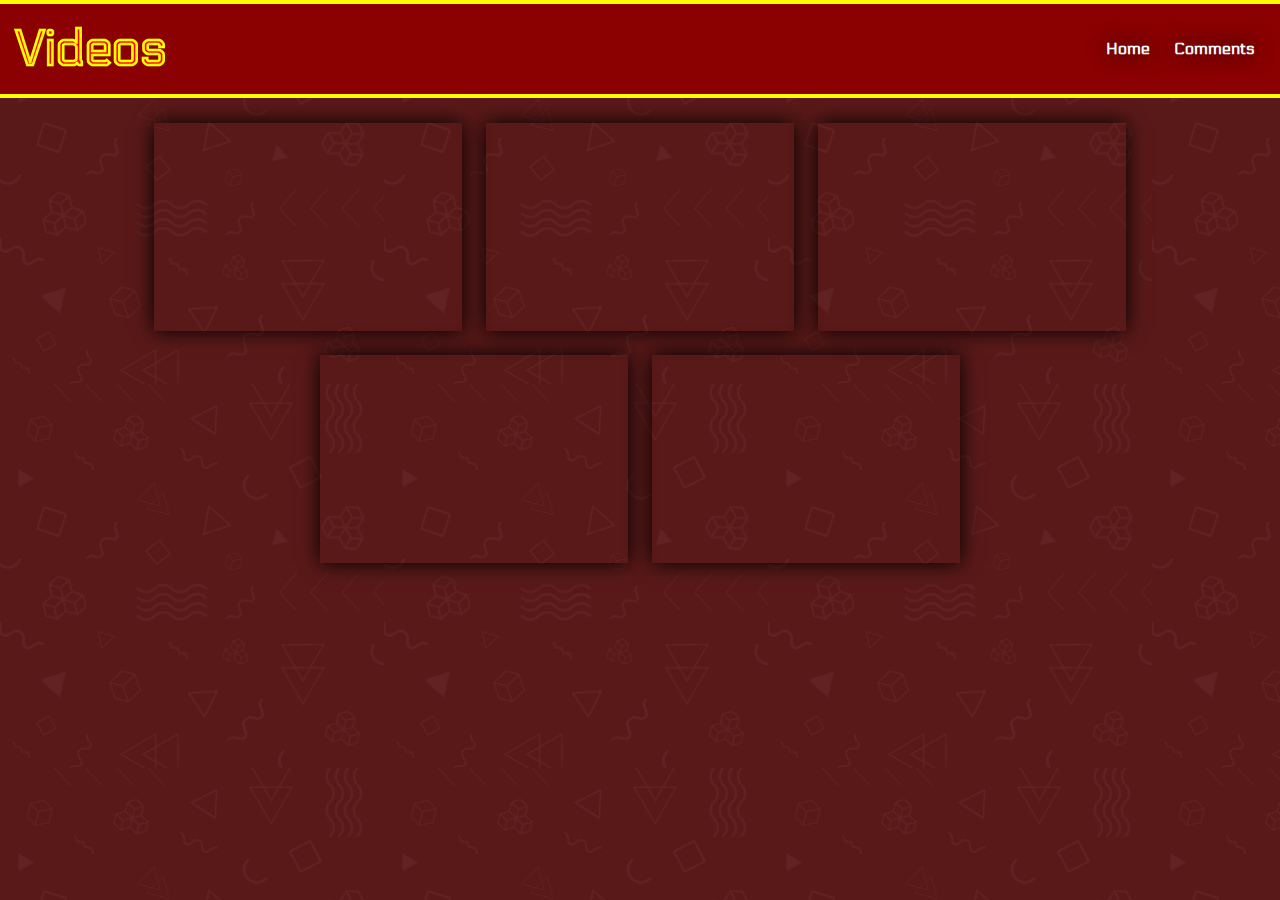
<file: Videos/index.html>
<html>
    <head>
        <title>Lithum Bro | Videos</title>
        <meta charset="utf-8">
        <link rel="stylesheet" a href="style.css">
        <meta name="viewport" content="width=device-width, initial-scale=1">
        <link rel="stylesheet" href="https://use.fontawesome.com/releases/v5.8.1/css/all.css" integrity="sha384-50oBUHEmvpQ+1lW4y57PTFmhCaXp0ML5d60M1M7uH2+nqUivzIebhndOJK28anvf" crossorigin="anonymous">
        <link rel="icon" a href="../Pics/Lithum-Bro.jpg">
    </head>
    <body>
        <div class="nav">
            <h1>Videos</h1>
            <ul>
                <li><a href="../index.html" class="link--underline-effect">Home</a></li>
                <li><a href="../Comments/index.html" class="link--underline-effect">Comments</a></li>
            </ul>
        </div>
        <div id="mySidenav" class="sidenav">
            <a href="javascript:void(0)" class="closebtn" onclick="closeNav()">&times;</a>
            <a href="../index.html" onclick="closeNav()" class="link--underline-effect">Home</a>
            <a href="../Comments/index.html" onclick="closeNav()" class="link--underline-effect">Comments</a>
        </div>
        
        <div class="io">
            <button onclick="openNav()"><span><i class="fa fa-bars" aria-hidden="true"></i></span></button>
        </div>
        <div class="vids">
            <center>
                <iframe src="https://youtube.com/embed/HS64cB13sBI"></iframe>
                <iframe src="https://youtube.com/embed/BoLRvTICTDo"></iframe>
                <iframe src="https://youtube.com/embed/ij5h6bhdBGg"></iframe>
                <iframe src="https://youtube.com/embed/CMGLEyPBYEo"></iframe>
                <iframe src="https://youtube.com/embed/rhlYDW_phmY"></iframe>
            </center>
        </div>
        <script src="main.js"></script>
    </body>
</html>
</file>
<file: Videos/style.css>
@import url(https://fonts.googleapis.com/css?family=Electrolize);

body::-webkit-scrollbar {
  width: 12px;  
}
body::-webkit-scrollbar-track {
  background: darkred;
}
body::-webkit-scrollbar-thumb {
  background-color: rgba(255, 255, 255, 0.336) ; 
  border-radius: 20px; 
  border: 3px solid darkred; 
}

*{
    margin: 0px;
}

body{
    background: rgba(72,0,0,0.9);
    background-image: url(../Pics/bg.png);
    min-height: 100%;
    width: 100%px;
    background-size: 30% auto;
    animation: bganim 50s infinite ease;
}

.nav{
    width: 100%px;
    height: auto;
    padding: 15px;
    background-color: darkred;
    border-top: 4px solid yellow;
    border-bottom: 4px solid yellow;
}

.nav h1{
    color: red;
    font-family: 'Electrolize';
    -webkit-text-stroke: 1px yellow;
    font-size: 50px;
    float: left;
    animation-name: shadow;
    animation-duration: 1s;
    animation-iteration-count: infinite;
}

.nav ul{
    text-align: right;
    font-weight: 700;
    text-shadow: 0 0 20px black;
}

.nav ul li{
    display: inline;
    line-height: 60px;
    padding: 10px;
    color: white;
}
.nav ul li a{
    text-decoration: none;
    font-family: 'Electrolize';
    color: white;
    transition: 0.5s;
    
}

.nav ul li a:hover{
    color: red;
    transition: 0.5s;
}

.link--underline-effect {
    position: relative;
    display: inline-block;
}

.link--underline-effect:before {
    content: "";
    position: absolute;
    bottom: 0;
    background: rgba(213,153,0,1.0);;
    height: 3px;
    left: auto;
    right: 0;
    width: 0px;
    -webkit-transition: all .5s cubic-bezier(.23,1,.32,1);
    transition: all .5s cubic-bezier(.23,1,.32,1);
}
  
.link--underline-effect:hover:before {
    width: 100%;
    right: auto;
    left: 0;
}

.sidenav{
    display: none;
}

.io{
    display: none;
}

iframe{
    height: 200px;
    width: 300px;
    border: 4px solid transparent;
    box-shadow: 0 0 20px black;
    margin: 10px;
}

.vids{
    padding: 15px;
}

@keyframes bganim{
   0%{ background-position-x: 0%}
   50%{ background-position-x: 100%}
   100%{background-position-x: 0%}
}

@keyframes shadow{
    0%{text-shadow: 0 0 0px yellow}
    50%{text-shadow: 0 0 20px yellow}
    75%{text-shadow: 0 0 20px yellow}
    100%{text-shadow: 0 0 0px yellow}
}

@media only screen and (max-width: 320px){
    iframe{
        width: 270px;
    }
}

@media only screen and (max-width: 600px){
    .io button{
        padding: 10px;
        background-color: transparent;
        border: 2px solid red;
        border-radius: 5px;
        color: rgba(213,153,0,1.0);
        font-size: 20px;
    }
    
    .io{
        display: block;
        float: right;
        margin-right: 10px;
        margin-top: -70px;
    }
    
    .sidenav {
       height: 100%;
       width: 0; 
       position: fixed; 
       z-index: 1;
       top: 0; 
       left: 0;
       background:rgba(0,0,0,0.9); 
       overflow-x: hidden; 
       padding-top: 60px; 
       transition: 0.5s; 
       display: block;
    }

   .sidenav a {
       text-decoration: none;
       font-family: 'Electrolize';
       color: white;
       font-weight: 700;
       transition: 0.5s;
       display: block;
       font-size: 25px;
       padding: 28px 8px 8px 32px;
    }

   .sidenav a:hover {
       color:red;
       transition: 0.5s;
    }
    
   .sidenav .closebtn {
       position: absolute;
       top: 0;
       right: 25px;
       font-size: 36px;
       margin-left: 50px;
    }
    
    .nav ul{
        display: none;
    }
    
    .nav{
        height: 60px;
    }
}
</file>
